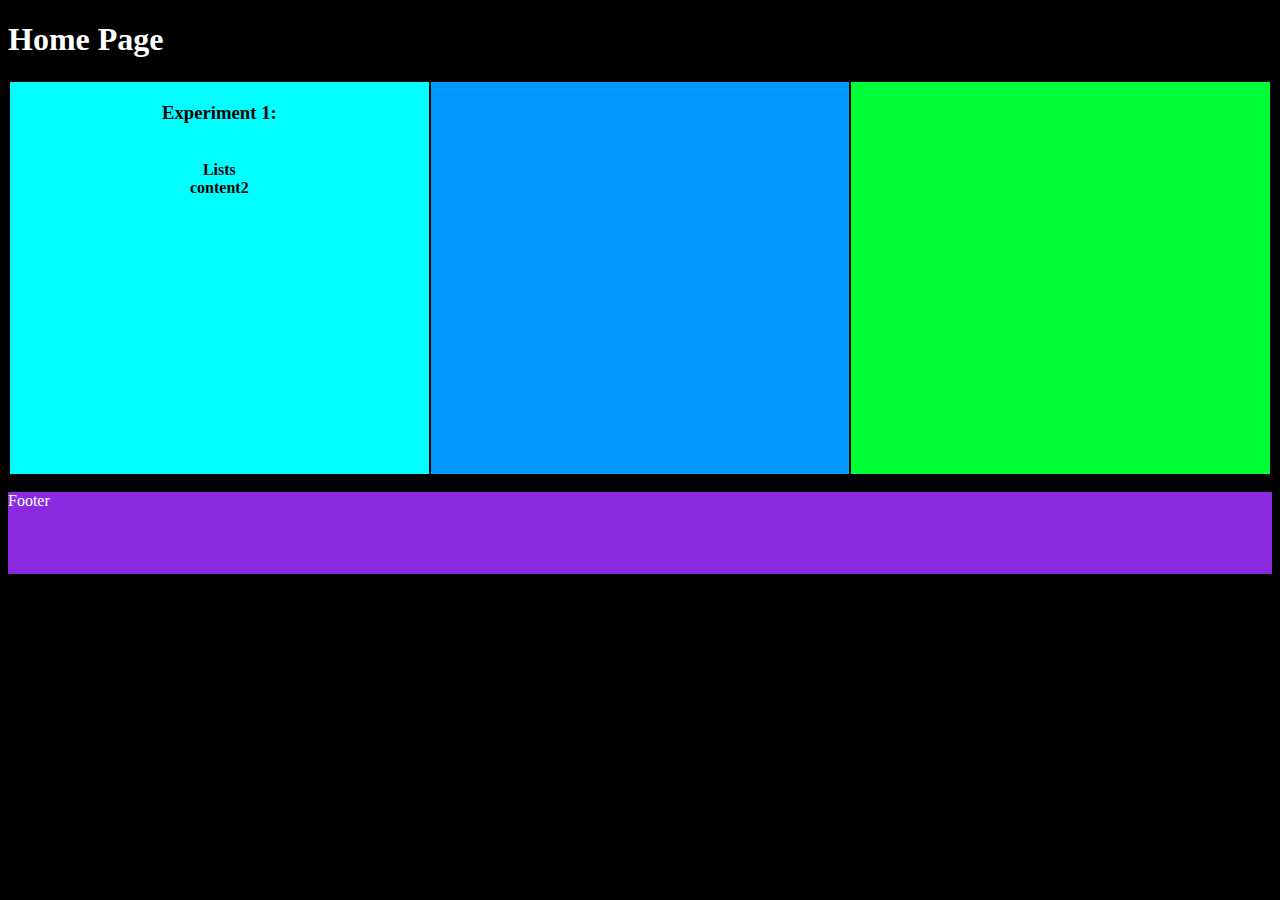
<file: index.html>
<!DOCTYPE html>
<html>
    <head>
        <title>
            Home Page
        </title>
        <link rel="stylesheet" href="styles.css">
    </head>
    <body>
        <h1 style="color:white;">Home Page</h1>
        <table style="width:100%;text-align:center">
            <tr>
              <td class="box1">
                <h3>Experiment 1:</h3>
                <br>
                <a style="color:rgb(0, 0, 0);"onclick="listsFunction()"><b>Lists</b></a>
                <br>
                <a style="color:rgb(0, 0, 0);"onclick="content2Function()"><b>content2</b></a>
              </td>
              <td class="box2" >
                <div id="content_lists" style="color: black;display:none" ><b>List</b><br>details<br><a style="color:rgb(0, 0, 0);"onclick="listsFunction_more()"><b>more</b></a></div>
                <div id="content_2" style="color: black;display:none" ><b>content2</b><br>details<br><a style="color:rgb(0, 0, 0);"onclick="content2Function_more()"><b>more</b></a></div>
              </td>
              <td class="box3">
                <div id="lists_more" style="color: black;display:none" ><b>lists</b><br>more details</div>
                <div id="content2_more" style="color: black;display:none" ><b>content2</b><br>more details</div>
              </td>
            </tr>
          </table>
        <p class="foot">Footer</p>


        <script>
            function listsFunction() {
              var x = document.getElementById("content_lists");
              var y = document.getElementById("content_2");
              var z = document.getElementById("lists_more");
              var q = document.getElementById("content2_more");
              if(y.style.display == "block") {y.style.display = "none";}
              if(z.style.display == "block") {z.style.display = "none";}
              if(q.style.display == "block") {q.style.display = "none";}
              if (x.style.display === "none") {
                x.style.display = "block";
              } 
              else 
              {
                x.style.display = "none";
              }
            }
            function content2Function() {
              var x = document.getElementById("content_lists");
              var y = document.getElementById("content_2");
              var z = document.getElementById("lists_more");
              var q = document.getElementById("content2_more");
              if(x.style.display == "block") {x.style.display = "none";}
              if(z.style.display == "block") {z.style.display = "none";}
              if(q.style.display == "block") {q.style.display = "none";}
                if (y.style.display === "none") {
                  y.style.display = "block";
                } 
                else 
                {
                  y.style.display = "none";
                }
              }
              function listsFunction_more() {
                var z = document.getElementById("lists_more");
                var q = document.getElementById("content2_more");
                if(q.style.display == "block") {q.style.display = "none";}
                if (z.style.display === "none") {
                  z.style.display = "block";
                } 
                else 
                {
                  z.style.display = "none";
                }
              }
              function content2Function_more() {
                var z = document.getElementById("lists_more");
                var q = document.getElementById("content2_more");
                if(z.style.display == "block") {z.style.display = "none";}
                if (q.style.display === "none") {
                  q.style.display = "block";
                } 
                else 
                {
                  q.style.display = "none";
                }
              }
        </script>
    </body>
</html>
</file>
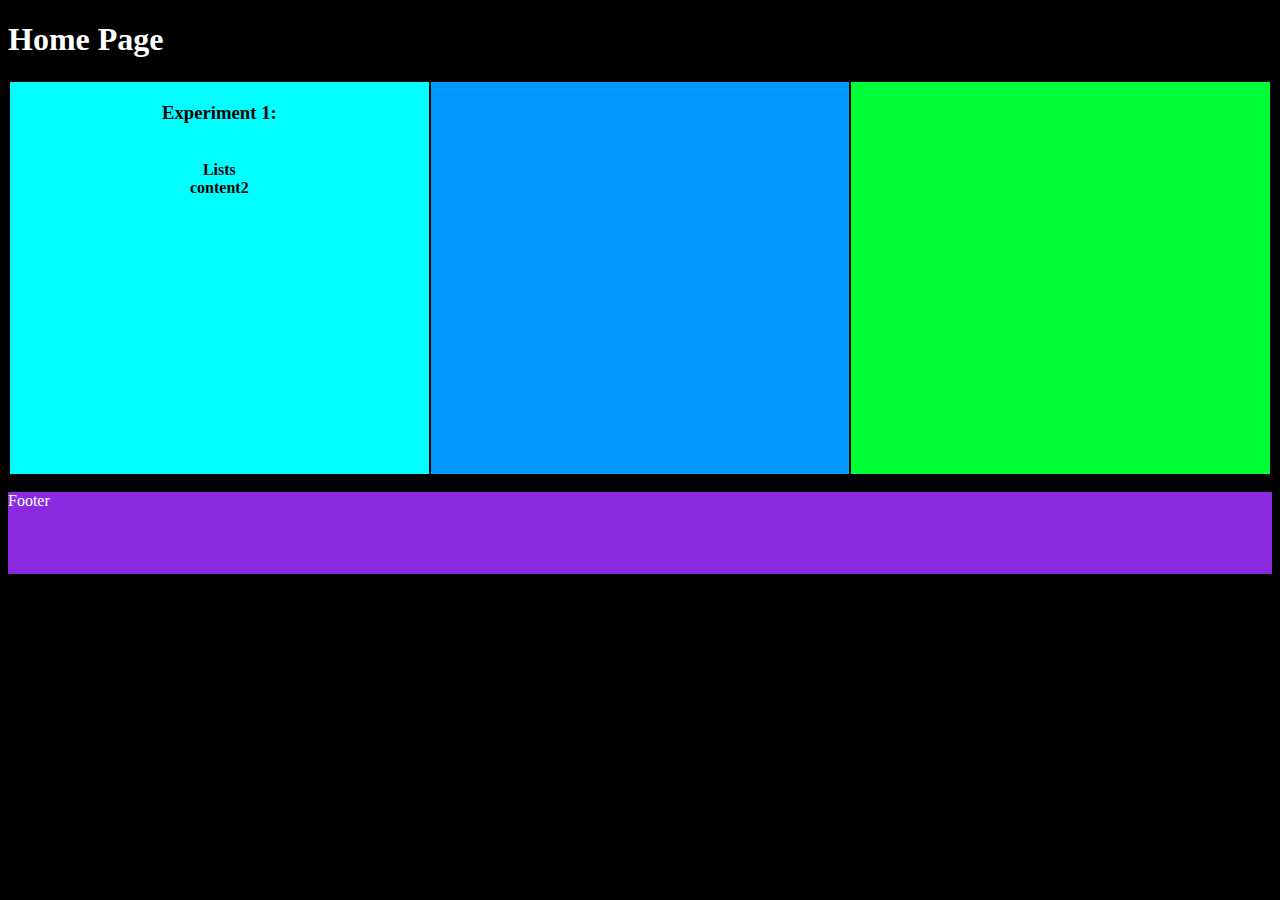
<file: homepage.html>
<!DOCTYPE html>
<html>
    <head>
        <title>
            Home Page
        </title>
        <link rel="stylesheet" href="styles.css">
    </head>
    <body>
        <h1 style="color:white;">Home Page</h1>
        <table style="width:100%;text-align:center">
            <tr>
              <td class="box1">
                <h3>Experiment 1:</h3>
                <br>
                <a style="color:rgb(0, 0, 0);"onclick="listsFunction()"><b>Lists</b></a>
                <br>
                <a style="color:rgb(0, 0, 0);"onclick="content2Function()"><b>content2</b></a>
              </td>
              <td class="box2" >
                <div id="content_lists" style="color: black;display:none" ><b>List</b><br>details<br><a style="color:rgb(0, 0, 0);"onclick="listsFunction_more()"><b>more</b></a></div>
                <div id="content_2" style="color: black;display:none" ><b>content2</b><br>details<br><a style="color:rgb(0, 0, 0);"onclick="content2Function_more()"><b>more</b></a></div>
              </td>
              <td class="box3">
                <div id="lists_more" style="color: black;display:none" ><b>lists</b><br>more details</div>
                <div id="content2_more" style="color: black;display:none" ><b>content2</b><br>more details</div>
              </td>
            </tr>
          </table>
        <p class="foot">Footer</p>


        <script>
            function listsFunction() {
              var x = document.getElementById("content_lists");
              var y = document.getElementById("content_2");
              var z = document.getElementById("lists_more");
              var q = document.getElementById("content2_more");
              if(y.style.display == "block") {y.style.display = "none";}
              if(z.style.display == "block") {z.style.display = "none";}
              if(q.style.display == "block") {q.style.display = "none";}
              if (x.style.display === "none") {
                x.style.display = "block";
              } 
              else 
              {
                x.style.display = "none";
              }
            }
            function content2Function() {
              var x = document.getElementById("content_lists");
              var y = document.getElementById("content_2");
              var z = document.getElementById("lists_more");
              var q = document.getElementById("content2_more");
              if(x.style.display == "block") {x.style.display = "none";}
              if(z.style.display == "block") {z.style.display = "none";}
              if(q.style.display == "block") {q.style.display = "none";}
                if (y.style.display === "none") {
                  y.style.display = "block";
                } 
                else 
                {
                  y.style.display = "none";
                }
              }
              function listsFunction_more() {
                var z = document.getElementById("lists_more");
                var q = document.getElementById("content2_more");
                if(q.style.display == "block") {q.style.display = "none";}
                if (z.style.display === "none") {
                  z.style.display = "block";
                } 
                else 
                {
                  z.style.display = "none";
                }
              }
              function content2Function_more() {
                var z = document.getElementById("lists_more");
                var q = document.getElementById("content2_more");
                if(z.style.display == "block") {z.style.display = "none";}
                if (q.style.display === "none") {
                  q.style.display = "block";
                } 
                else 
                {
                  q.style.display = "none";
                }
              }
        </script>
    </body>
</html>
</file>
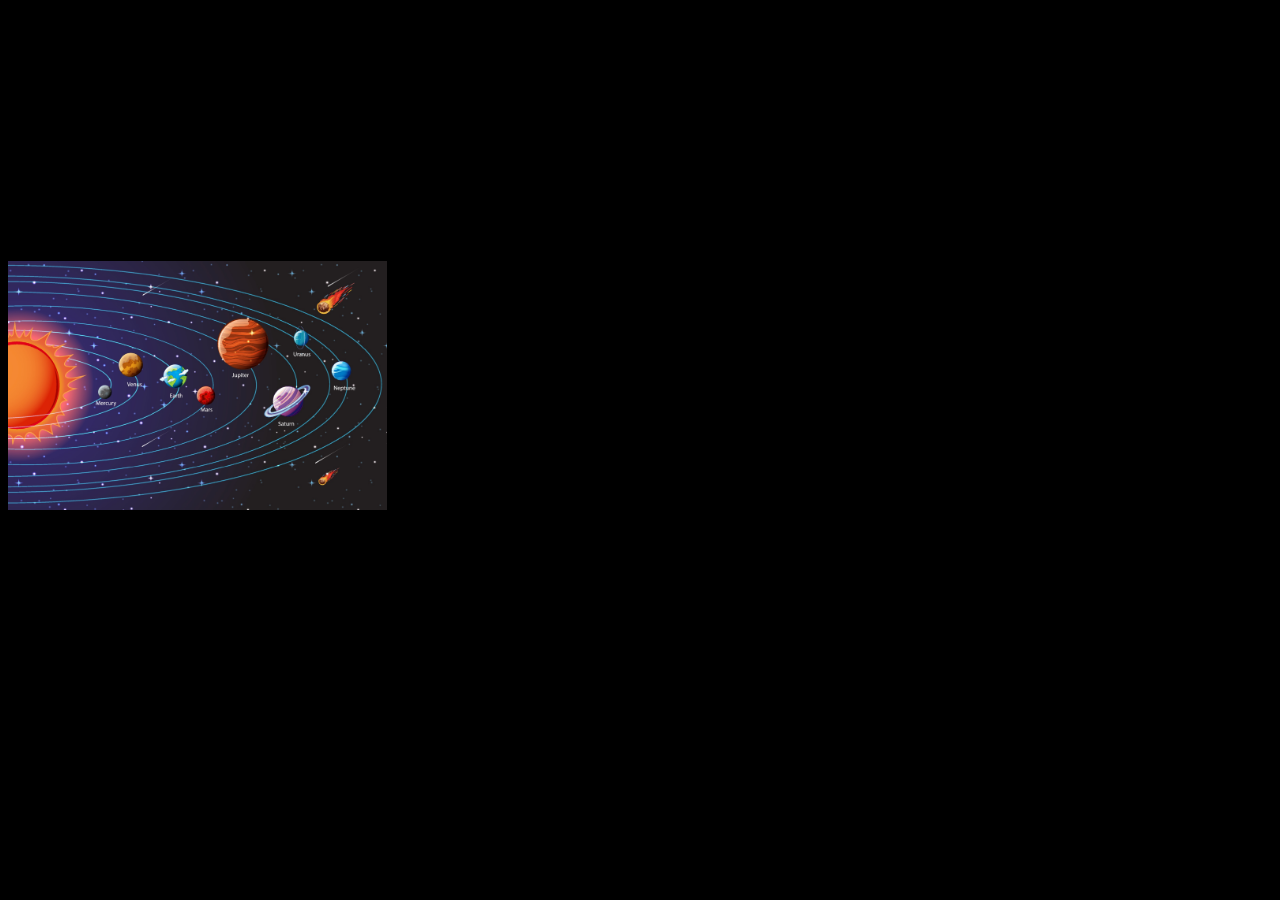
<file: solar.html>
<!DOCTYPE html>
<html>
    <head>
        <img class="so_img" src="solarimg.jpg" alt="Solar" usemap="#workmap";>
        <title>Solar</title>
        <link rel="stylesheet" href="styles_solar.css">
    </head>
    <body>
        <map name="workmap">
            <area class="cirlce" shape="circle" coords="100,500,200" alt="mercury" href="" >
        </map>
    </body>
</html>
</file>
<file: styles.css>
body 
{
    background-color: rgb(0, 0, 0);
}

td.box1{
    background-color: aqua;
    padding-bottom: 22%;
    color: #000;
    width: 33.3%;
    
}
td.box2{
    background-color: rgb(0, 153, 255);
    padding-bottom: 22%;
    color: #000;
    width: 33.3%;
}

td.box3{
    background-color: rgb(0, 255, 55);
    padding-bottom: 22%;
    color: #000;
    width: 33.3%;
}


p.foot
{
    background-color: blueviolet;
    padding-bottom: 5%;
    color: white; 
    
}
</file>
<file: styles_solar.css>
body{
    background-color: black;
}

img.so_img{
    margin-top: 20%;
    width: 30%;
}

area.circle{
    background-color:white;
}
</file>
